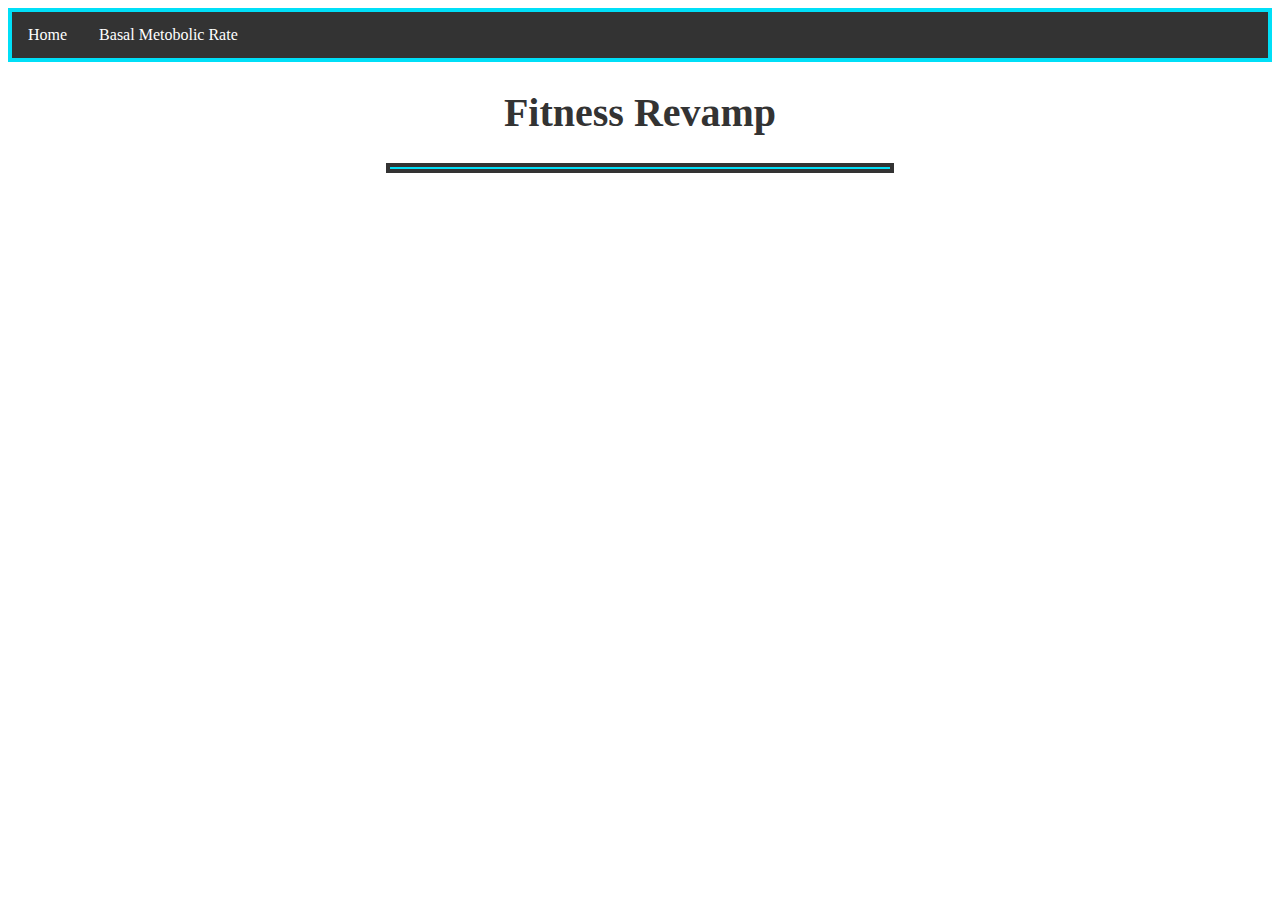
<file: index.html>
<!DOCTYPE html>
<html lang="en">

<head>
    <meta charset="UTF-8">
    <meta name="viewport" content="width=device-width, initial-scale=1.0">
    <meta http-equiv="X-UA-Compatible" content="ie=edge">
    <title>Home</title>
    <link rel="stylesheet" href="style.css">
</head>

<body>
    <ul>
        <li><a href="index.html">Home</a></li>
        <li><a href="bmr.html">Basal Metobolic Rate</a></li>
    </ul>

    <center>
        <h1 id="title">Fitness Revamp</h1>
        <hr class="tu">
        <script src="code.js"></script>
    </center>
</body>

</html>
</file>
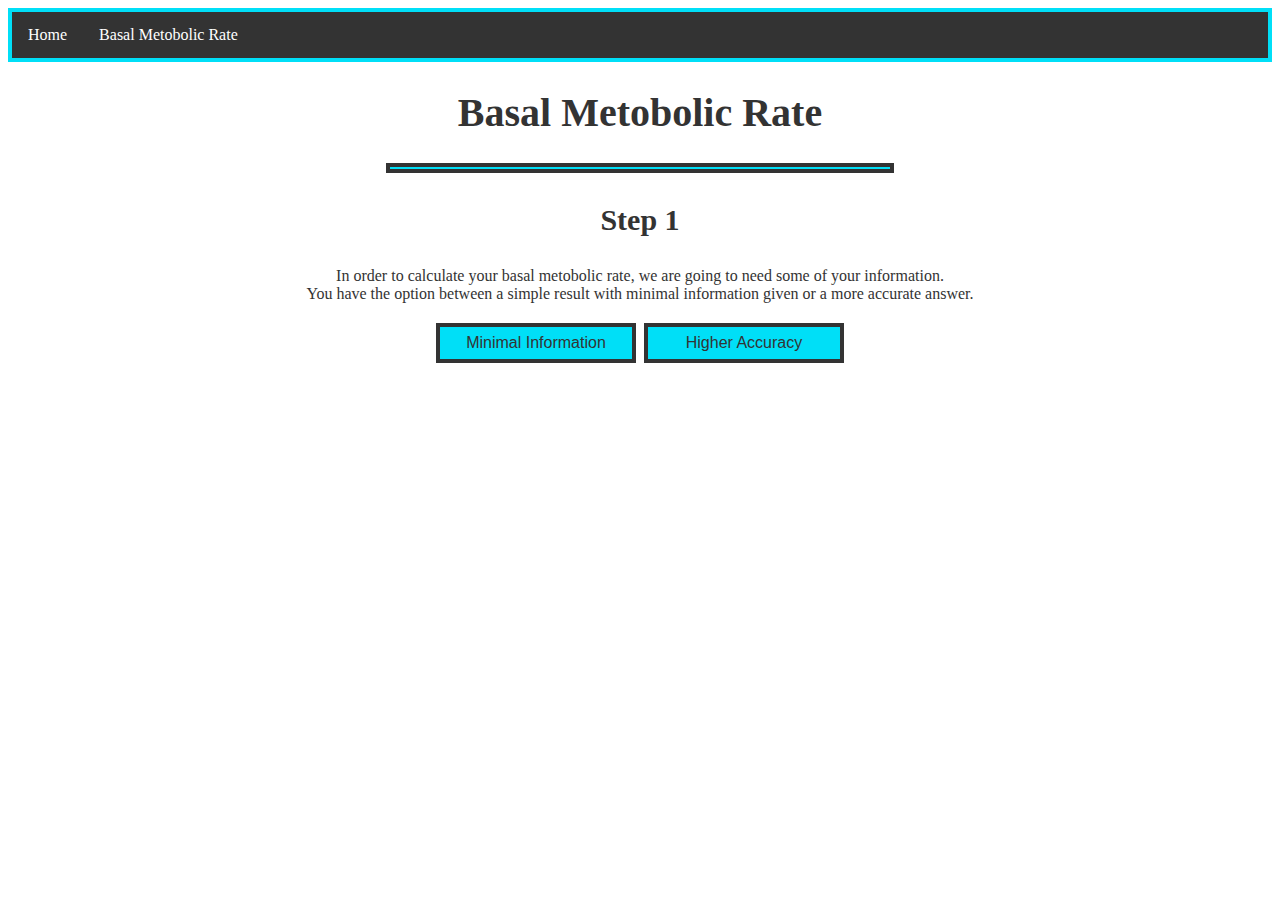
<file: bmr.html>
<!DOCTYPE html>
<html lang="en">

<head>
    <meta charset="UTF-8">
    <meta name="viewport" content="width=device-width, initial-scale=1.0">
    <meta http-equiv="X-UA-Compatible" content="ie=edge">
    <title>Home</title>
    <link rel="stylesheet" href="style.css">
</head>

<body onload="document.body.classList.add('loaded')">
    <ul>
        <li><a href="index.html">Home</a></li>
        <li><a href="bmr.html">Basal Metobolic Rate</a></li>
    </ul>

    <center>
        <h1 id="title">Basal Metobolic Rate</h1>
        <hr class="tu">
        <h3 class="step">Step 1</h3>
        <p class="intro"> In order to calculate your basal metobolic rate,
            we are going to need some of your information.
            <br> You have the option between a simple result with minimal
            information given or a more accurate answer. <br>
        </p>

        <button onclick="route1()" id="route1">Minimal Information</button>
        <button onclick="route2()" id="route2">Higher Accuracy</button>
        <div class="step" id="step2"></div>
        <div id="route1f">
            <form>
                <label for="gender">Gender</label>
                <select name="gender" id="gender1">
                    <option value="male">Male</option>
                    <option value="female">Female</option>
                </select>
                <br>
                <label for='age1'>Age in Years</label>
                <input type='number' min='0' max='127' name='age1' id='age1' placeholder='Your age..'>
                <br>
                <label for='height1'>Height in Inches</label>
                <input type='number' min=36 max='96' name='height1' id='height1' placeholder='Your height..'>
                <br>
                <label for='weight1'>Weight in Pounds</label>
                <input type='number' min='0' max='5000' name='weight1' id='weight1' placeholder='Your weight..'>
                <br>
                <label for="exercise">Amount of Exercise</label>
                <select name="exercise" id="exercise1">
                    <option value="0">Rarely</option>
                    <option value="1">1-2 Days a Week</option>
                    <option value="2">3-5 Days a Week</option>
                    <option value="3">6-7 Days a Week</option>
                </select>
                <br>
                <button type="button" onclick="route1calc()">Submit</button>
            </form>
        </div>

        <div id="route2f">
            <form>
                <label for="gender">Gender</label>
                <select name="gender" id="gender">
                    <option value="male">Male</option>
                    <option value="female">Female</option>
                </select>
                <br>
                <label for='age'>Age in Years</label>
                <input type='number' min='0' max='127' name='age' id='age' placeholder='Your age..'>
                <br>
                <label for='weight'>Height in Inches</label>
                <input type='number' min=36 max='96' name='height' id='height' placeholder='Your height..'>
                <br>
                <label for='weight'>Weight in Pounds</label>
                <input type='number' min='0' max='5000' name='weight' id='weight' placeholder='Your weight..'>
                <br>
                <p>Your Exersise for an Average Week</p>

                
                <label for="monHrs">Hours for Monday</label>
                <input type='number' min='0' max='24' name='monHrs' id='0Hrs' placeholder='Hours..'>
                <br>
                <label for="Monday">Intensity</label>
                <select name="Monday" id="0">
                    <option value="0">Mild</option>
                    <option value="1">Moderate</option>
                    <option value="2">Intense</option>
                </select>
                <br>

                <label for="tueHrs">Hours for Tuesday</label>
                <input type='number' min='0' max='24' name='tueHrs' id='1Hrs' placeholder='Hours..'>
                <br>
                <label for="Tuesday">Intensity</label>
                <select name="Tuesday" id="1">
                    <option value="0">Mild</option>
                    <option value="1">Moderate</option>
                    <option value="2">Intense</option>
                </select>
                <br>

                <label for="wedHrs">Hours for Wednesday</label>
                <input type='number' min='0' max='24' name='wedHrs' id='2Hrs' placeholder='Hours..'>
                <br>
                <label for="Wednesday">Intensity</label>
                <select name="Wednesday" id="2">
                    <option value="0">Mild</option>
                    <option value="1">Moderate</option>
                    <option value="2">Intense</option>
                </select>
                <br>

                <label for="thuHrs">Hours for Thursday</label>
                <input type='number' min='0' max='24' name='thuHrs' id='3Hrs' placeholder='Hours..'>
                <br>
                <label for="Thursday">Intensity</label>
                <select name="Thursday" id="3">
                    <option value="0">Mild</option>
                    <option value="1">Moderate</option>
                    <option value="2">Intense</option>
                </select>
                <br>

                <label for="friHrs">Hours for Friday</label>
                <input type='number' min='0' max='24' name='friHrs' id='4Hrs' placeholder='Hours..'>
                <br>
                <label for="Friday">Intensity</label>
                <select name="Friday" id="4">
                    <option value="0">Mild</option>
                    <option value="1">Moderate</option>
                    <option value="2">Intense</option>
                </select>
                <br>

                <label for="satHrs">Hours for Saturday</label>
                <input type='number' min='0' max='24' name='satHrs' id='5Hrs' placeholder='Hours..'>
                <br>
                <label for="Saturday">Intensity</label>
                <select name="Saturday" id="5">
                    <option value="0">Mild</option>
                    <option value="1">Moderate</option>
                    <option value="2">Intense</option>
                </select>
                <br>

                <label for="sunHrs">Hours for Sunday</label>
                <input type='number' min='0' max='24' name='sunHrs' id='6Hrs' placeholder='Hours..'>
                <br>
                <label for="Sunday">Intensity</label>
                <select name="Sunday" id="6">
                    <option value="0">Mild</option>
                    <option value="1">Moderate</option>
                    <option value="2">Intense</option>
                </select>
                <br>

                <button type="button" onclick="route2calc()">Submit</button>
            </form>
        </div>

        <div id="s3"></div>
        <script src="code.js"></script>
    </center>
</body>

</html>
</file>
<file: style.css>
body{
    color: #333;
}

ul {
    top: 0;
    list-style-type: none;
    margin: 0;
    padding: 0;
    overflow: hidden;
    background-color: #333;
    border: 4px solid #00dff7;
}

li {
    float: left;
}

li a {
    display: block;
    color: white;
    text-align: center;
    padding: 14px 16px;
    text-decoration: none;
    transition-duration: 150ms;
    transition-property: all;
    transition-timing-function: ease-out;
}

li a:hover {
    background-color: #111;
}

#title {
    font-size: 40px;
}

.tu {
    width: 500px;
    height: 2px;
    background-color: #00dff7;
    border: 4px solid #333;
    /* I learnt how to make animations in css */
    /* First you need to name it */
    animation-name: loadb;
    /* Then proclaim how long it will take */
    animation-duration: 50ms;
    animation-name: load;
    animation-duration: 500ms;
}
/* Lastly what it will start with and what wll change */
@keyframes load {
    from {
        width: 0px;
    }
    to {
        width: 500px;
    }
}

@keyframes loadb {
    from {
        border: 0px solid #333;
    }
    to {
        border: 4px solid #333;
    }
}

.step {
    font-size: 30px;
}

button {
    background-color: #00dff7;
    border: 4px solid #333;
    color: #333;
    width: 200px;
    height: 40px;
    text-align: center;
    text-decoration: none;
    display: inline-block;
    font-size: 16px;
    margin: 4px 2px;
    cursor: pointer;
}

input {
    width: 50%;
    padding: 12px 20px;
    margin: 8px 0;
    display: inline-block;
    border: 1px solid #00dff7;
    border-radius: 7px;
    box-sizing: border-box;
}

select {
    width: 50%;
    padding: 12px 20px;
    margin: 8px 0;
    display: inline-block;
    border: 1px solid #00dff7;
    border-radius: 7px;
    box-sizing: border-box;
}

#route1f{
    display: none;
}

#route2f{
    display: none;
}
</file>
